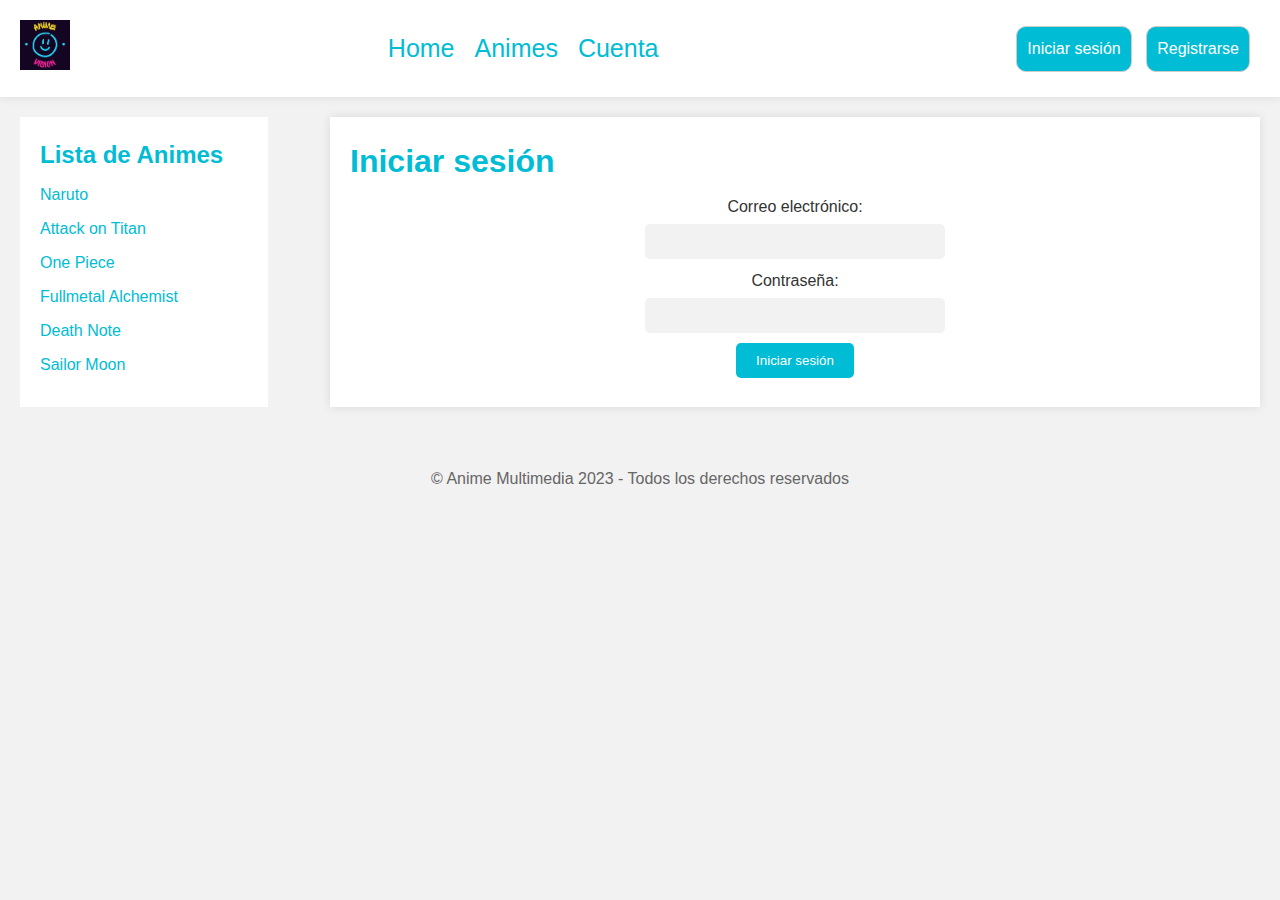
<file: html/login.html>
<!DOCTYPE html>
<html lang="es">
<head>
	<meta charset="UTF-8">
	<meta name="viewport" content="width=device-width, initial-scale=1.0">
	<title>Anime Multimedia - Iniciar sesión</title>
  <link rel="stylesheet" href="./styles_login.css">
</head>
<body>
	<header>
		<nav>
			<div class="logo">
				<a href="../index.html"><img src="../img/Logo.png" alt="Logo"></a>
			</div>
			<ul>
				<li><a href="../index.html" class="nav-link">Home</a></li>
				<li><a href="./animes/principal_animes.html" class="nav-link">Animes</a></li>
				<li><a href="#" class="nav-link">Cuenta</a></li>
			</ul>
			<div class="login">
				<a href="./login.html">Iniciar sesión</a>
				<a href="./register.html">Registrarse</a>
			</div>
		</nav>
		
	</header>
	<main>
		<aside>
			<h2>Lista de Animes</h2>
			<ul>
				<li><a href="#">Naruto</a></li>
				<li><a href="#">Attack on Titan</a></li>
				<li><a href="#">One Piece</a></li>
				<li><a href="#">Fullmetal Alchemist</a></li>
				<li><a href="#">Death Note</a></li>
				<li><a href="#">Sailor Moon</a></li>
			</ul>
		</aside>
		<section>
			<h1>Iniciar sesión</h1>
			<form>
				<label for="email">Correo electrónico:</label>
				<input type="email" id="email" name="email" required>
				<label for="password">Contraseña:</label>
				<input type="password" id="password" name="password" required>
				<button type="submit">Iniciar sesión</button>
			</form>
		</section>
	</main>
	<footer>
		<p>© Anime Multimedia 2023 - Todos los derechos reservados</p>
	</footer>
</body>
</html>
</file>
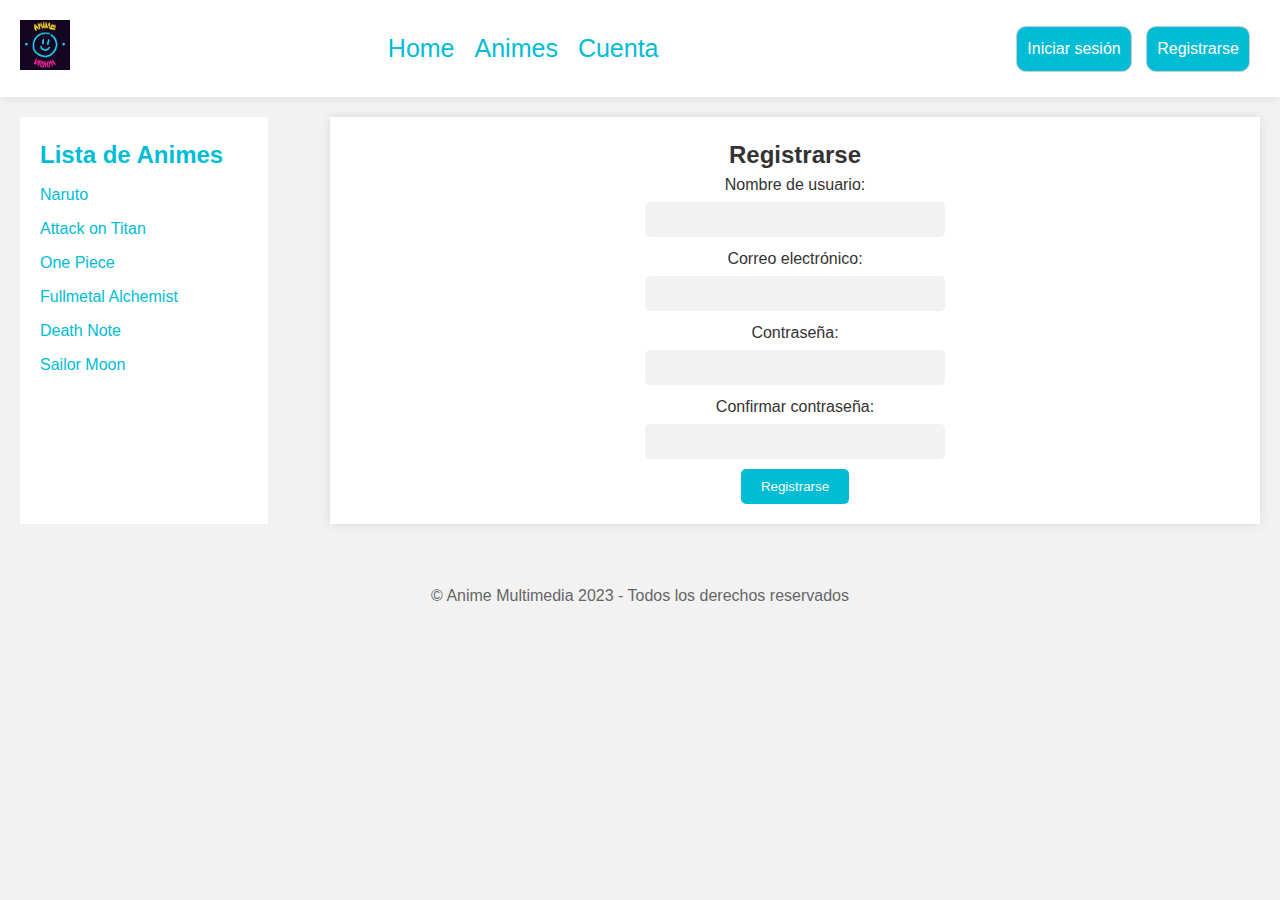
<file: html/register.html>
<!DOCTYPE html>
<html lang="es">
<head>
	<meta charset="UTF-8">
	<meta name="viewport" content="width=device-width, initial-scale=1.0">
	<title>Anime Multimedia - Iniciar sesión</title>
  <link rel="stylesheet" href="./styles_login.css">
</head>
<body>
	<header>
		<nav>
			<div class="logo">
				<a href="../index.html"><img src="../img/Logo.png" alt="Logo"></a>
			</div>
			<ul>
				<li><a href="../index.html" class="nav-link">Home</a></li>
				<li><a href="./animes/principal_animes.html" class="nav-link">Animes</a></li>
				<li><a href="#" class="nav-link">Cuenta</a></li>
			</ul>
			<div class="login">
				<a href="./login.html">Iniciar sesión</a>
				<a href="./register.html">Registrarse</a>
			</div>
		</nav>
		
	</header>
	<main>
        <aside>
            <h2>Lista de Animes</h2>
            <ul>
                <li><a href="#">Naruto</a></li>
                <li><a href="#">Attack on Titan</a></li>
                <li><a href="#">One Piece</a></li>
                <li><a href="#">Fullmetal Alchemist</a></li>
                <li><a href="#">Death Note</a></li>
                <li><a href="#">Sailor Moon</a></li>
            </ul>
        </aside>
        <section>
            <form action="#" method="post">
                <h2>Registrarse</h2>
                <label for="username">Nombre de usuario:</label>
                <input type="text" id="username" name="username" required>
                <label for="email">Correo electrónico:</label>
                <input type="email" id="email" name="email" required>
                <label for="password">Contraseña:</label>
                <input type="password" id="password" name="password" required>
                <label for="confirm-password">Confirmar contraseña:</label>
                <input type="password" id="confirm-password" name="confirm-password" required>
                <button type="submit">Registrarse</button>
            </form>
        </section>
    </main>
	<footer>
		<p>© Anime Multimedia 2023 - Todos los derechos reservados</p>
	</footer>
</body>
</html>
</file>
<file: html/styles_login.css>
/* Estilos generales */
* {
    box-sizing: border-box;
    margin: 0;
    padding: 0;
  }
  
  body {
    font-family: Arial, sans-serif;
    font-size: 16px;
    line-height: 1.5;
    color: #333;
    background-color: #f2f2f2; /* Cambiar el color de fondo según tus preferencias */
  }
  
  a {
    color: #00bcd4;
    text-decoration: none;
  }
  
  ul {
    list-style: none;
  }
  
  /* Header */
header {
  background-color: #fff;
  padding: 20px;
  box-shadow: 0 0 10px rgba(0, 0, 0, 0.1);
}

nav {
  display: flex;
  align-items: center;
  justify-content: space-between;
}

nav ul {
  display: flex;
  list-style: none;
  padding: 0;
  margin: 0;
}

nav li {
  margin-right: 20px;
}

.logo img {
  max-width: 50px; /* Ajusta el tamaño máximo del logo */
  height: auto; /* Permite que la altura se ajuste proporcionalmente */
}

.login {
  margin-left: 20px;
}

.login a {
  display: inline-block;
  margin-right: 10px;
  padding: 10px;
  border: 1px solid #ccc;
  background-color: #00bcd4;
  color: #fff;
  transition: background-color 0.3s ease-in-out, transform 0.3s ease-in-out;
  border-radius: 10px;
  font-size: 16px; /* Ajusta el tamaño de la fuente */
}

.nav-link {
  font-family: Arial, sans-serif; /* Cambia la fuente de los elementos con la clase "nav-link" */
  font-size: 25px; /* Ajusta el tamaño de la fuente */
  color: #00bcd4; /* Agrega el color de texto inicial */
  transition: color 0.3s ease-in-out; /* Agrega la transición de color */
}

.nav-link:hover {
  color: #ff9800; /* Cambia el color de texto al pasar el mouse */
}



.login a:hover {
  background-color: #ff9800;
  transform: scale(1.1);
}
  

  /* Main */
  main {
    display: flex;
    flex-wrap: wrap;
    justify-content: space-between;
    padding: 20px;
  }
  
  aside {
    flex-basis: 20%;
    padding: 20px;
    background-color: #fff;
  }
  
  aside h2 {
    margin-bottom: 10px;
    color: #00bcd4;
  }
  
  aside ul li {
    margin-bottom: 10px;
  }
  
  section {
    flex-basis: 75%;
    padding: 20px;
    background-color: #fff;
    box-shadow: 0 0 10px rgba(0, 0, 0, 0.1);
  }
  
  section h1 {
    margin-bottom: 10px;
    color: #00bcd4;
  }
  
  section p {
    margin-bottom: 20px;
  }
  
  section img {
    display: block;
    margin: 0 auto;
  }
  
  /* Formulario de inicio de sesión */
  form {
    display: flex;
    flex-direction: column;
    align-items: center;
  }
  
  form label {
    margin-bottom: 5px;
  }
  
  form input[type="email"],
  form input[type="password"],
  form input[type="text"]
   {
    width: 100%;
    padding: 10px;
    margin-bottom: 10px;
    border: none;
    border-radius: 5px; /* Agregar esquinas redondeadas */
    background-color: #f2f2f2;
    max-width: 300px;
  }
  
  button[type="submit"] {
    padding: 10px 20px;
    border: none;
    border-radius: 5px;
    background-color: #00bcd4;
    color: #fff;
    cursor: pointer;
  }
  
  /* Mensajes de error y éxito */
  .error-message,
  .success-message {
    margin-bottom: 10px;
    color: red; /* Cambiar el color de los mensajes de error según tus preferencias */
  }
  
  .success-message {
    color: green; /* Cambiar el color de los mensajes de éxito según tus preferencias */
  }
  
  /* Footer */
  footer {
    background-color: #f2f2f2;
    padding: 20px;
    margin-top: 20px;
  }
  
  footer p {
    text-align: center;
    color: #666;
  }
  
  /* Responsive */
  @media (max-width: 768px) {
    header {
      padding: 10px;
    }
    nav ul {
      flex-direction: column;
      align-items: flex-start;
    }
    aside {
      display: none; /* Ocultar el aside en la versión responsive */
    }
    nav li {
        margin: 10px 0;
        }
        
        .login {
        margin-top: 10px;
        }
        
        main {
        flex-direction: column;
        }
        
        aside {
        flex-basis: 100%;
        }
        
        section {
        flex-basis: 100%;
        margin-top: 20px;
        }
        }
</file>
